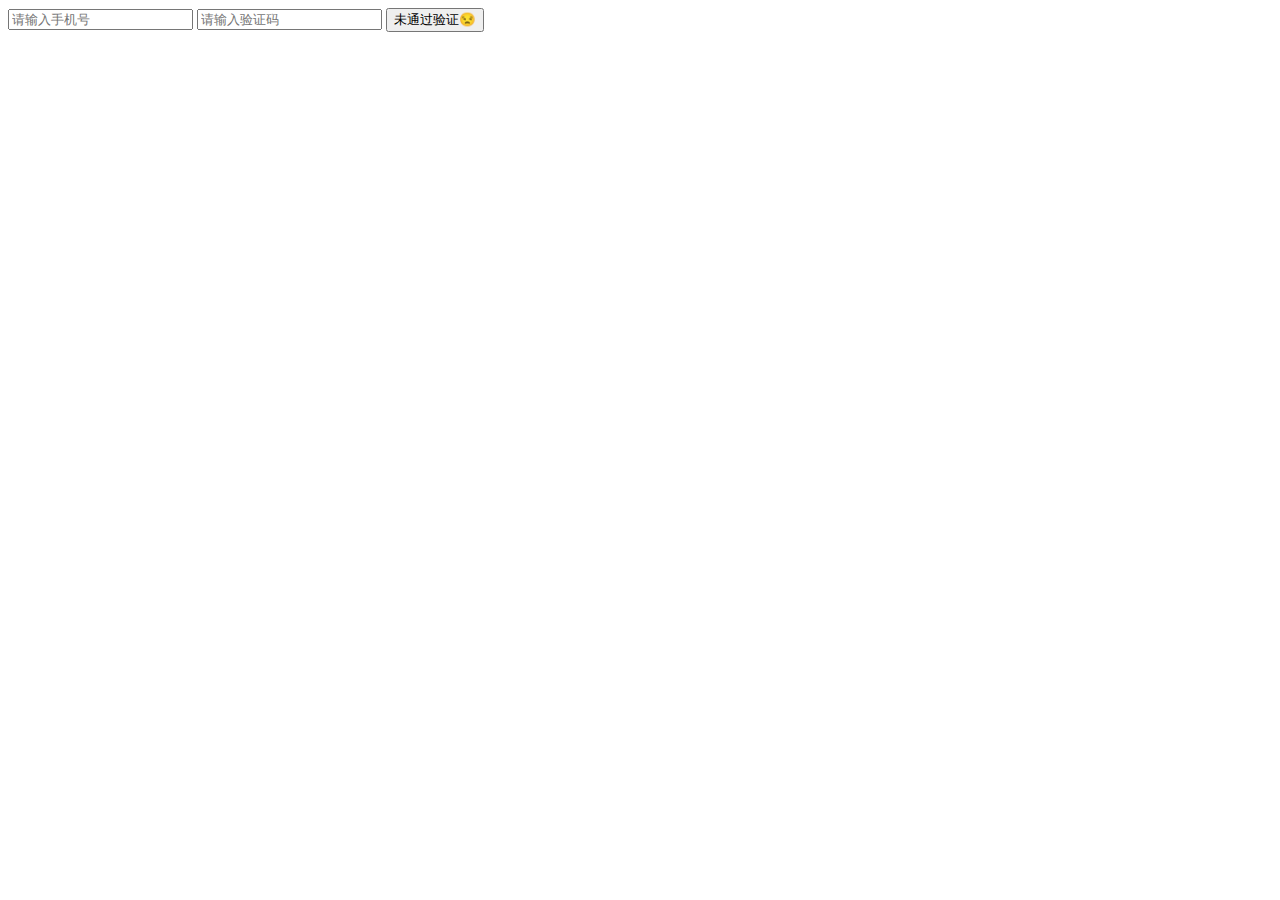
<file: 场景题/表单验证/formVerfy.html>
<!DOCTYPE html>
<html lang="en">
<head>
  <meta charset="UTF-8">
  <meta http-equiv="X-UA-Compatible" content="IE=edge">
  <meta name="viewport" content="width=device-width, initial-scale=1.0">
  <title>Document</title>
</head>
<link href="formValid.css" rel="stylesheet" type="text/css" />
<!-- 
  原理
表单元素中，有一个pattern属性，可以自定义正则表达式（如手机号、邮箱、身份证..）；
valid伪类，可以匹配通过pattern验证的元素；
invalid伪类则相反，可以匹配未通过pattern验证的元素；
 -->
<body>
  <!-- section 标签 定义文档的某个区域 -->
  <!-- pattern检查控件值的正则表达式，pattern 必须匹配整个值，而不仅仅是某些子集。 -->
  <section class="container">
    <input type="text" name="tel" placeholder="请输入手机号" pattern="^1[3456789]\d{9}$" required> <!-- {n}匹配次数 -->
    <input type="text" name="smscode" placeholder="请输入验证码" pattern="\d{4}" required>
    <button type="submit"/>
  </section>
</body>
</html>
</file>
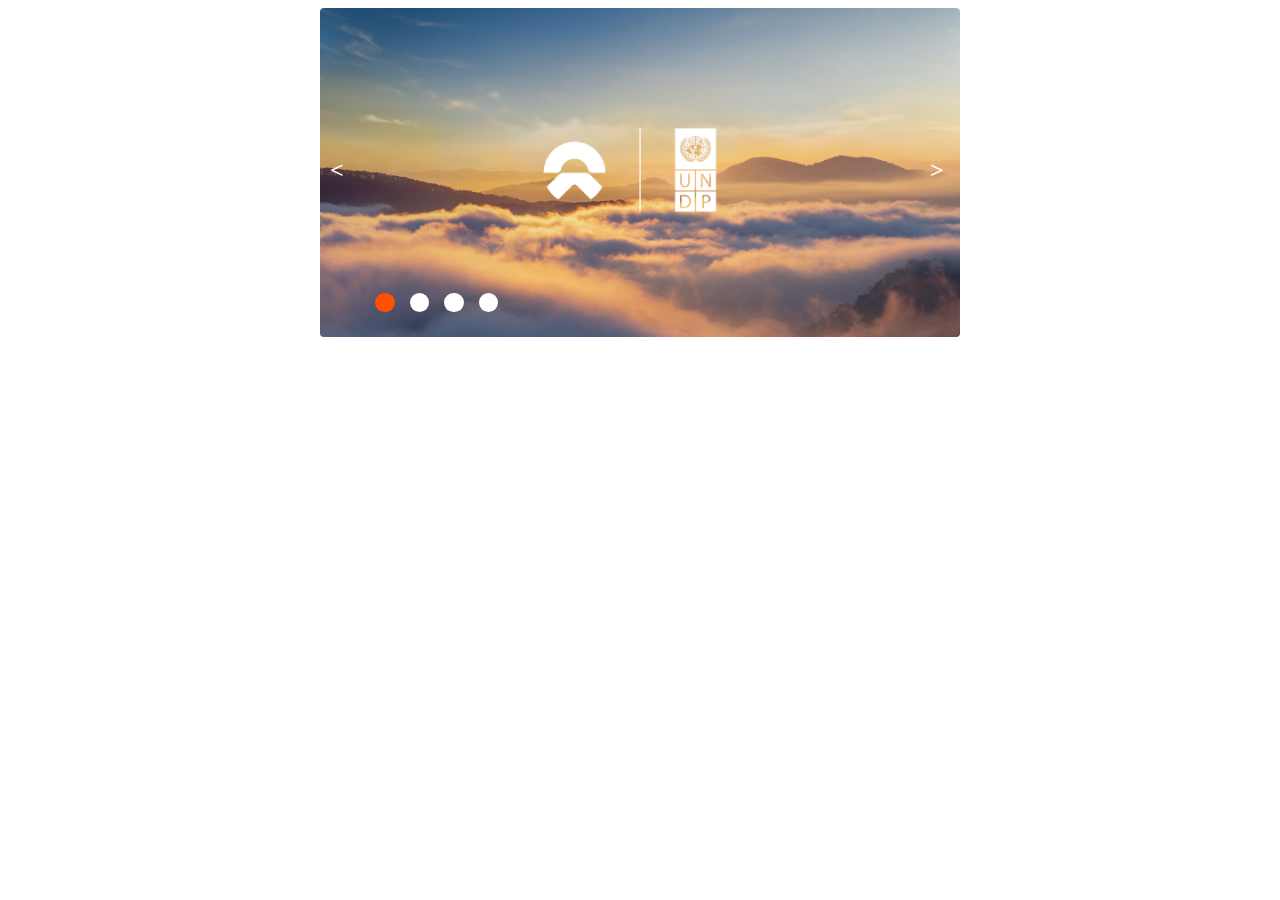
<file: 场景题/轮播图/slideShow.html>
<!DOCTYPE html>
<html lang="en">
  <head>
    <meta charset="UTF-8" />
    <meta http-equiv="X-UA-Compatible" content="IE=edge" />
    <meta name="viewport" content="width=device-width, initial-scale=1.0" />
    <title>手写轮播图</title>
    <style>
      .slider {
        position: relative;
        top: 50%;
        left: 50%;
        transform: translate(-50%);
        width: 50vw;
      }

      .slider img {
        display: none;
        width: 100%;
        border-radius: 4px;
      }
      .prev,
      .next {
        position: absolute;
        top: 50%;
        width: 20px;
        height: 30px;
        transform: translateY(-50%);
        color: white;
        font-size: 24px;
        font-weight: bold;
        cursor: pointer;
        padding: 10px;
        user-select: none;
        transition: background-color 0.8s ease;
      }
      .prev {
        border-radius: 0 3px 3px 0;
        left: 0;
      }
      .next {
        right: 0;
        border-radius: 3px 0 0 3px;
      }

      .prev:hover,
      .next:hover {
        background-color: rgba(0, 0, 0, 0.8);
      }

      .nav {
        position: absolute;
        width: 12vmax;
        left: 0;
        /* transform: translateX(-50%); */
        display: flex;
        justify-content: space-evenly;
        bottom: 1vmin;
      }
      .dot {
        list-style-type: none;
        cursor: pointer;
        background-color: #fff;
        width: 1.5vmax;
        height: 1.5vmax;
        border-radius: 50%;
        transition: background-color 0.8s ease;
      }
      .selected {
        background-color: #ff5000;
      }

      .fade {
        animation-name: fade;
        animation-duration: 0.8s;
        -webkit-animation-name: fade;
        -webkit-animation-duration: 0.8s;
      }

      /* @keyframes fade {
        from {
          opacity: 0.4;
        }
        to {
          opacity: 1;
        }
      }

      @-webkit-keyframes fade {
        from {
          opacity: 0.4;
        }
        to {
          opacity: 1;
        }
      } */

      /* @media screen and (max-width: 1024px) {
        .slider {
          width: 100vw;
        }
      }

      @media (any-pointer: fine) {
        .slider {
          margin-top: 5vh;
        }
      }

      @media (any-hover: none) {
        .slider {
          width: 100vw;
        }
        .prev,
        .next {
          display: none;
        }
      } */
    </style>
  </head>
  <body>
    <div class="slider">
      <img class="fade" src="./img/1.jpg" alt="" />
      <img class="fade" src="./img/2.jpg" alt="" />
      <img class="fade" src="./img/3.jpg" alt="" />
      <img class="fade" src="./img/4.jpg" alt="" />

      <a class="prev" onclick="slider.prev()">&lt;</a>
      <a class="next" onclick="slider.next()">&gt;</a>

      <ul class="nav">
        <li class="dot selected" onclick="slider.turnToSlide(0)"></li>
        <li class="dot" onclick="slider.turnToSlide(1)"></li>
        <li class="dot" onclick="slider.turnToSlide(2)"></li>
        <li class="dot" onclick="slider.turnToSlide(3)"></li>
      </ul>
    </div>

    <script>
      function Slider () {
        let slideIndex = 0
        let timer,
          flag = 0

        function deleteTimer () {
          clearTimeout(timer)
          timer = null
        }

        function next () {
          slideIndex++
          showSlide()
        }

        function turnToSlide (index) {
          if (index === slideIndex) return
          slideIndex = index
          showSlide()
        }
        function prev () {
          slideIndex--
          showSlide()
        }

        let startX
        const sliderNode = document.querySelector('.slider')
        sliderNode.addEventListener('touchstart', e => {
          startX = e.touches[0].clientX
        })
        sliderNode.addEventListener('touchend', e => {
          //右滑
          if (e.changedTouches[0].clientX - startX > 40) {
            slider.prev()
          }
          //左滑
          if (e.changedTouches[0].clientX - startX < -40) {
            slider.next()
          }
        })

        function showSlide () {
          deleteTimer()
          const slides = document.querySelectorAll('img')
          const dots = document.querySelectorAll('.dot')
          if (slideIndex >= slides.length) {
            slideIndex = 0
          }
          if (slideIndex < 0) {
            slideIndex = slides.length - 1
          }

          slides[flag].style.display = 'none'
          dots[flag].classList.remove('selected')

          slides[slideIndex].style.display = 'block'
          dots[slideIndex].classList.add('selected')

          flag = slideIndex

          timer = setTimeout(next, 5000)
        }
        return {
          prev,
          next,
          showSlide,
          turnToSlide
        }
      }
      const slider = Slider()
      slider.showSlide()
    </script>
  </body>
</html>
</file>
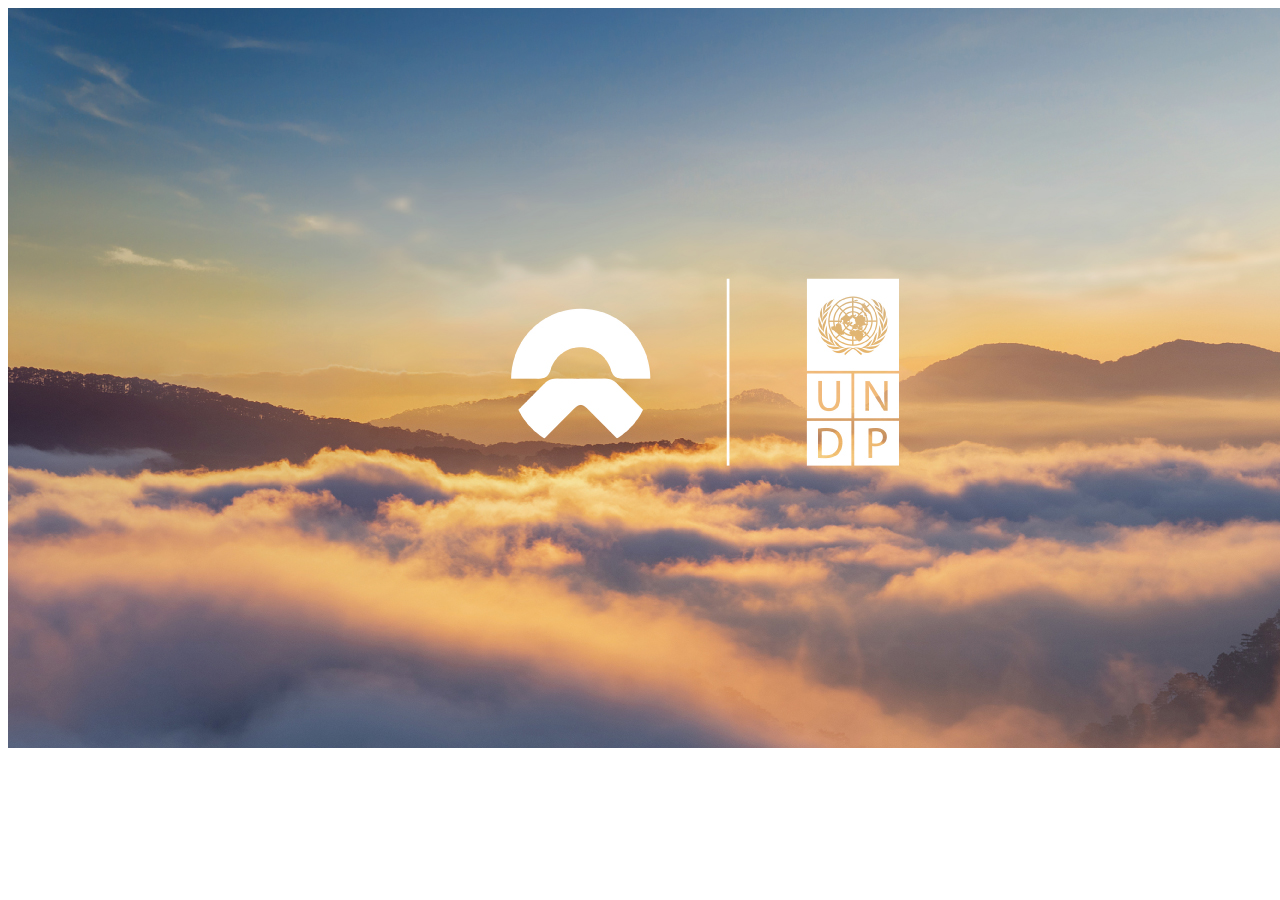
<file: 场景题/轮播图/webp.html>
<!DOCTYPE html>
<html lang="en">

<head>
  <meta charset="UTF-8">
  <meta http-equiv="X-UA-Compatible" content="IE=edge">
  <meta name="viewport" content="width=device-width, initial-scale=1.0">
  <title>Document</title>
  <script>
    var canvas = document.createElement('canvas'),
      ctx = canvas.getContext('2d'),
      img = document.getElementById('img');

    var loadImg = function (url, fn) {
      var image = new Image();
      image.src = url;
      image.onload = function () {
        fn(image);
      }
    }
    loadImg('./img/1.jpg', function (image) {
      canvas.height = image.height;
      canvas.width = image.width;
      ctx.drawImage(image, 0, 0);
      img.setAttribute('C:/Users/Iron/Desktop/demoWork/note/git/interview-oneshark/1.jpg', canvas.toDataURL('image/webp'));
    });
    // console.log(loadImg);
  </script>
</head>

<body>
  <div class="slider">
    <img class="fade" src="./img/1.jpg" alt="" />
  </div>
</body>

</html>
</file>
<file: 场景题/表单验证/formValid.css>
@charset "UTF-8";
input:valid ~ button {
  pointer-events: all;
  cursor: pointer;
}
input:valid ~ button::after {
  content: "提交👍";
}
input:invalid ~ button {
  pointer-events: none;
}
input:invalid ~ button::after {
  content: "未通过验证😒";
}/*# sourceMappingURL=formValid.css.map */
</file>
